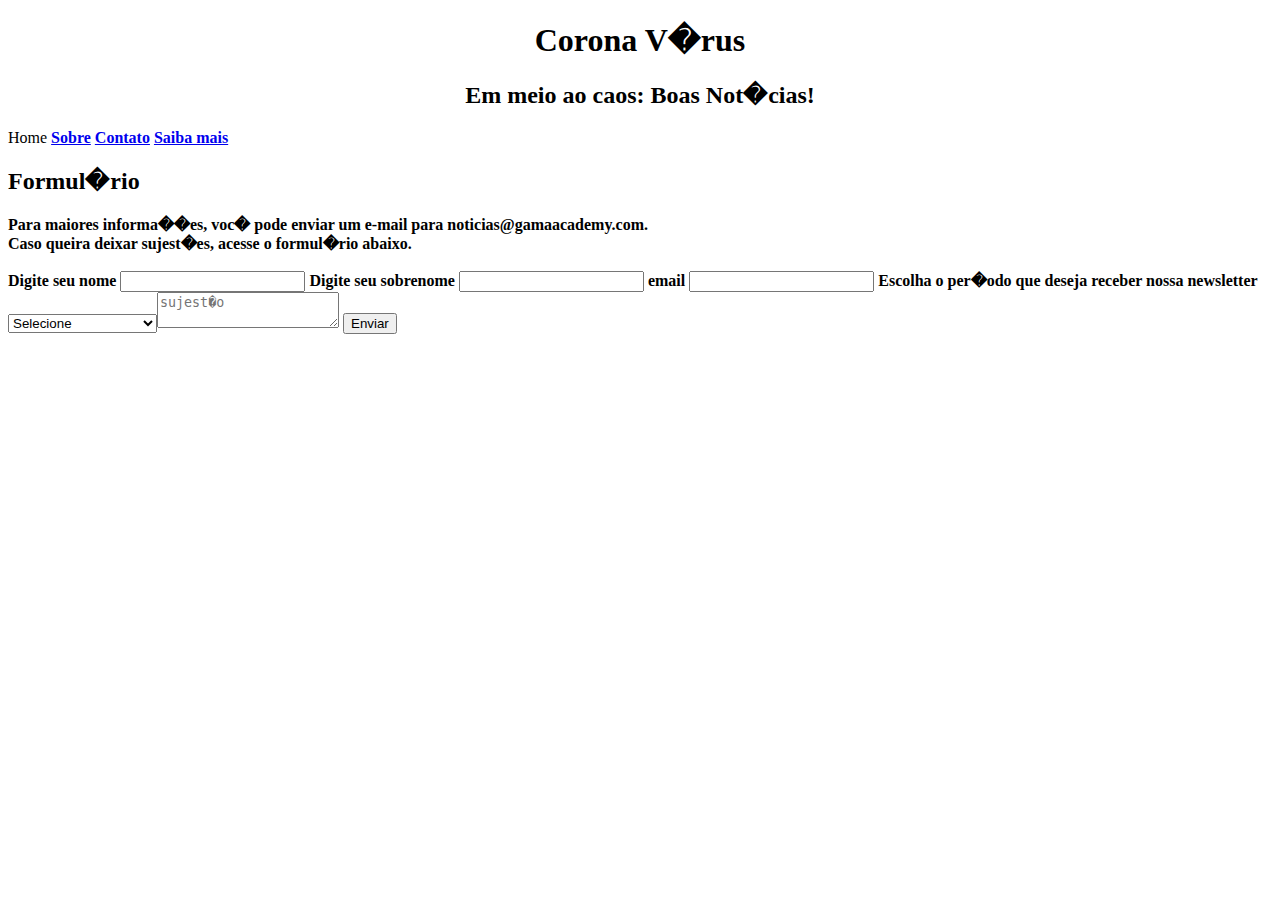
<file: contato.html>
<!doctype html>
<html lang="pt-br">
<head>
<title>:: Corona v�rus - Not�cias::</title>
</head>
<body>

<center><h1> Corona V�rus </h1>
<h2>Em meio ao caos: Boas Not�cias!</h2></center

<a href=index.html> Home </a><b>
<a href=sobre.html> Sobre</a><b>
<a href=contato.html> Contato</a><b>
<a href=saibamais.html> Saiba mais</a><b>

<h2>Formul�rio</h2>
Para maiores informa��es, voc� pode enviar um e-mail para noticias@gamaacademy.com.<br>
Caso queira deixar sujest�es, acesse o formul�rio abaixo.
<form>
<br>
<label for="name">Digite seu nome</label>
<input type="text" id="name" name="name">
<label for="name">Digite seu sobrenome</label>
<input type="text" id="name" name="last name">
<label for="email">email</label>
<input type="email" name="email" id="email" required="">
<label for="date">Escolha o per�odo que deseja receber nossa newsletter</label>
<select id="date" name="date">
<option selected="selected">Selecione</option>
<option>Uma vez por semana</option>
<option>A cada quinzena</option>
<option>Uma vez por mes</option>
Sujest�o
</select><textarea for="message" placeholder="sujest�o"></textarea>
<button type="submit">Enviar</button>
</form>
</body>
</html>
</file>
